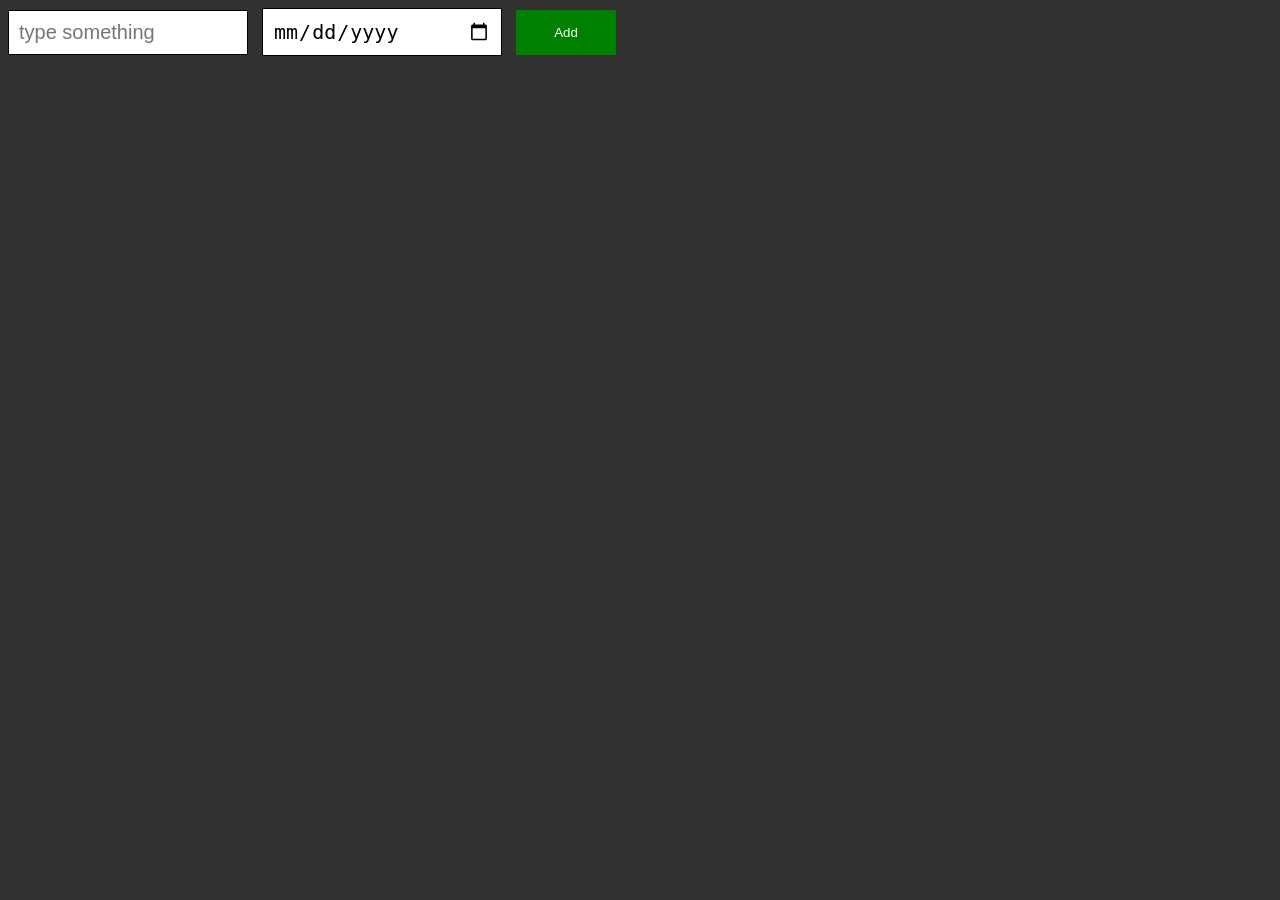
<file: index.html>
<!DOCTYPE html>
<html>
  <head>
    <title>to do list</title>
    <link rel="icon" href="favicon.png">
    <link rel="stylesheet" href="to do list.css">
  </head>
  <body>
    <div class="todo-grid todo-input">
      <input class="js-input input" placeholder="type something">
      <input class="js-data data" type="date">
      <button class="js-add add" onclick="
      extractInput();
      todoUpdate();
      ">Add</button>
    </div>

    <div class="js-todo-grid todo-grid"></div>

    <script src="to do list.js"></script>
  </body>
</html>
</file>
<file: to do list.css>
body {
  font-family: Arial, Helvetica, sans-serif;
  font-size: 20px;
  background-color: rgb(49, 49, 49);
  color: white;
}

.todo-input {
  margin-bottom: 14px;
}

.todo-grid {
  display: grid;
  grid-template-columns: 240px 240px 100px;
  column-gap: 14px;
  row-gap: 6px;
  align-items: center;
}

.todo-grid div {
  padding-left: 8px;
}

.input, .data {
  border: 1px solid black;
  font-size: inherit;
  padding: 10px;
}

.input:focus, .data:focus {
  outline: none;
}

.add {
  background-color: green;
  border: none;
  color: white;
  height: 45px;
  cursor: pointer;
}

.delete {
  background-color: red;
  border: none;
  color: white;
  height: 45px;
  cursor: pointer;
}
</file>
